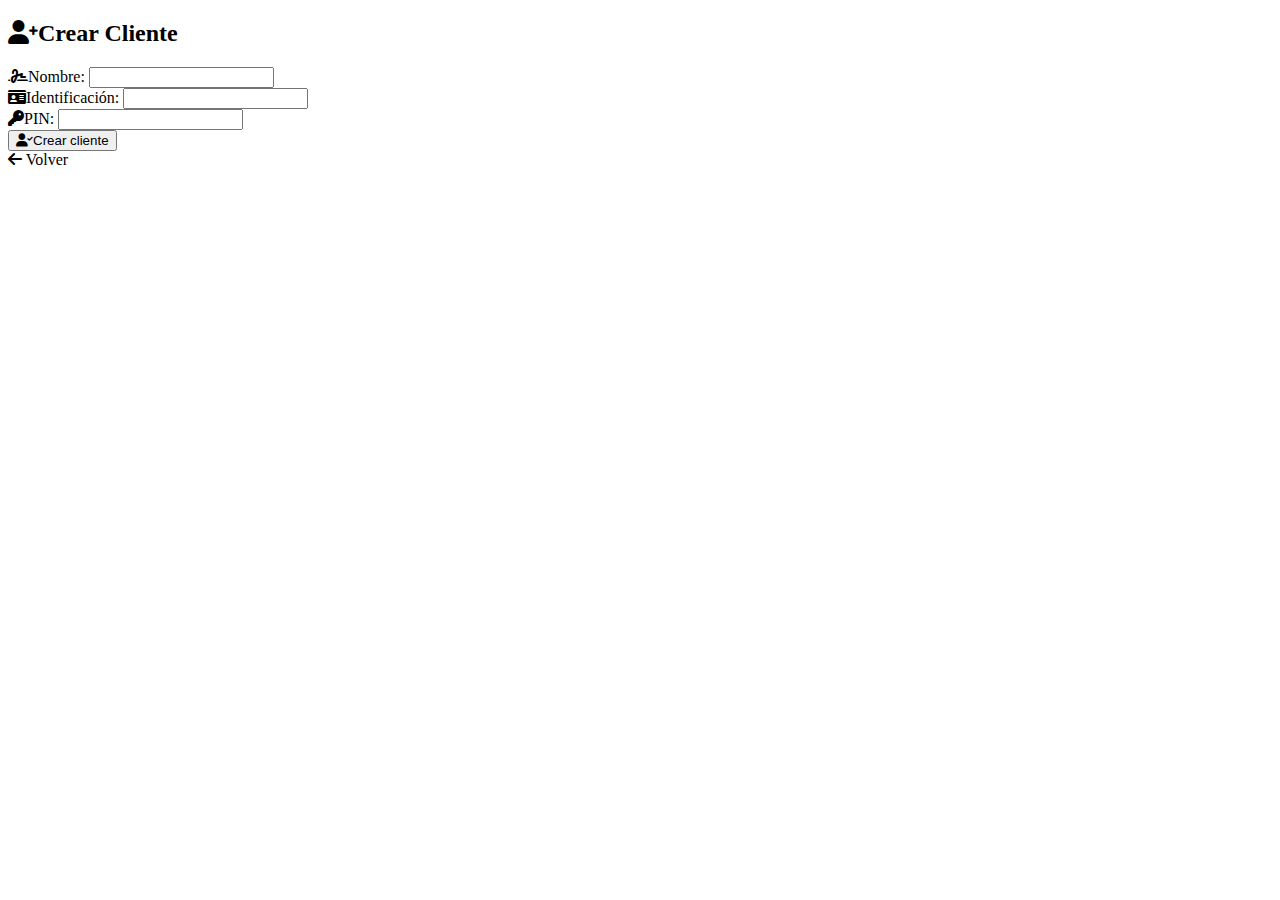
<file: MiCajeroVal/target/classes/templates/admin/crear-cliente.html>
<!DOCTYPE html>
<html lang="en" xmlns:th="https://www.thymeleaf.org">
<head>
    <meta charset="UTF-8">
    <meta name="viewport" content="width=device-width, initial-scale=1.0">
    <title>Crear Cliente 😎</title>
    <link rel="stylesheet" th:href="@{/styles/admin.css}">
    <link rel="stylesheet" href="https://cdnjs.cloudflare.com/ajax/libs/font-awesome/6.0.0-beta3/css/all.min.css">
</head>
<body>
    <div class="admin-container">

        <h2><i class="fas fa-user-plus"></i>Crear Cliente</h2>

        <form th:action="@{/admin/crear-cliente}" method="post"th:object="${cliente}">
            <div class="form-group">
                <label><i class="fas fa-signature"></i>Nombre: </label>
                <input type="text" th:field="*{nombre}" required>
            </div>

            <div class="form-group">
                <label><i class="fas fa-id-card"></i>Identificación: </label>
                <input type="text" th:field="*{identificacion}" required>
            </div>

            <div class="form-group">
                <label><i class="fas fa-key"></i>PIN: </label>
                <input type="password" th:field="*{pin}" required>
            </div>

            <button type="submit" class="admin-btn">
                <i class="fas fa-user-check"></i>Crear cliente
            </button>
        </form>

        <div  th:if="${mensaje}" th:text="${mensaje}"
        th:class="${error} ? 'message error': 'message success'"></div>

        <a th:href="@{/admin}" class="back-btn">
            <i class="fas fa-arrow-left"></i> Volver
        </a>
    </div>
    
</body>
</html>
</file>
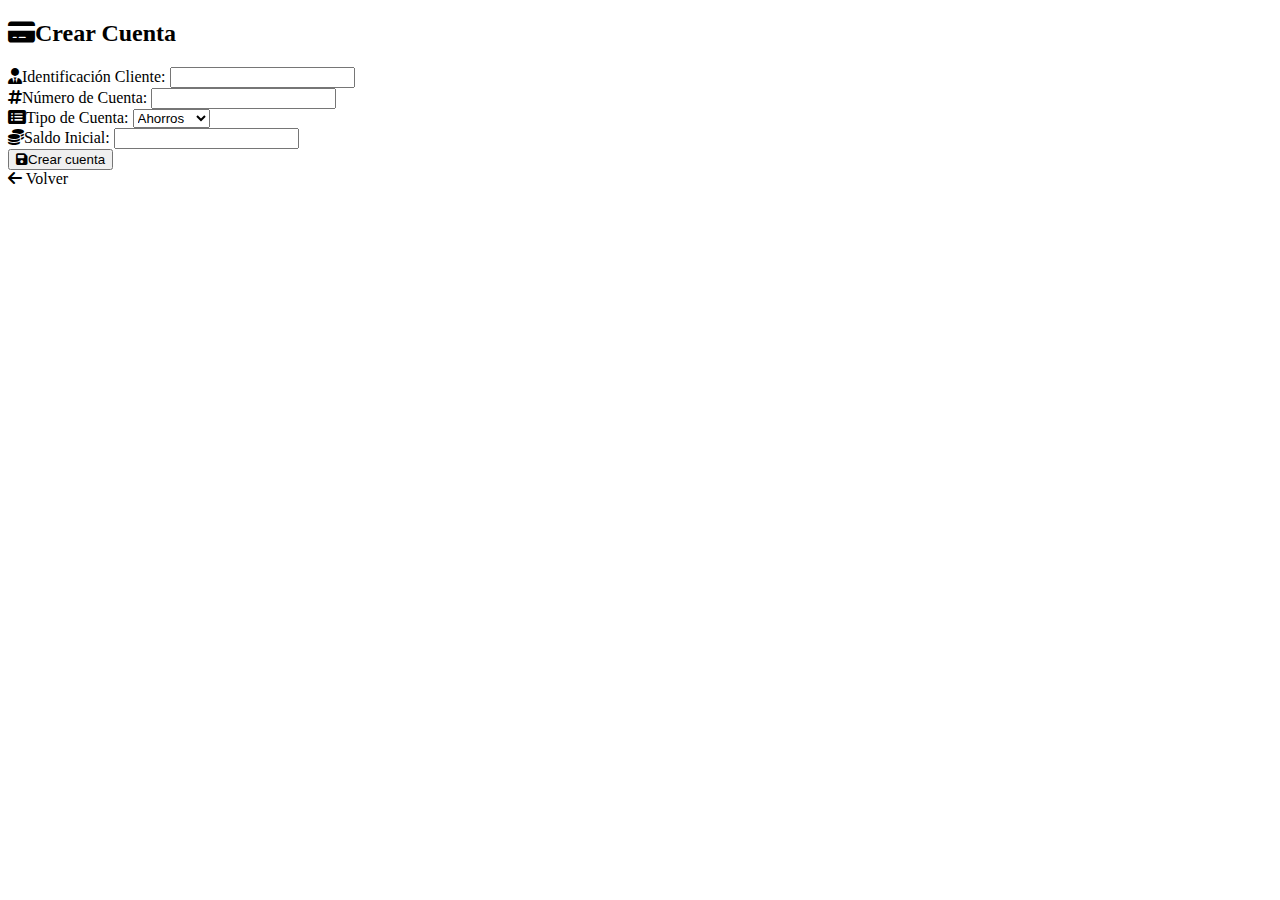
<file: MiCajeroVal/target/classes/templates/admin/crear-cuenta.html>
<!DOCTYPE html>
<html lang="en"  xmlns:th="http://www.thymeleaf.org">
<head>
    <meta charset="UTF-8">
    <meta name="viewport" content="width=device-width, initial-scale=1.0">
    <title>Crear cuenta 💲</title>
    <link rel="stylesheet" th:href="@{/styles/admin.css}">
     <link rel="stylesheet" href="https://cdnjs.cloudflare.com/ajax/libs/font-awesome/6.0.0-beta3/css/all.min.css">
</head>
<body>
    <div class="admin-container">
        <h2><i class="fas fa-credit-card"></i>Crear Cuenta</h2>

        <form th:action="@{/admin/crear-cuenta}" method="post"th:object="${cuenta}">
            <div class="form-group">
                <label><i class="fas fa-user-tie"></i>Identificación Cliente: </label>
                <input type="text" name="numero" required>
            </div>

            <div class="form-group">
                <label><i class="fas fa-hashtag"></i>Número de Cuenta: </label>
                <input type="text" name="identificacion" required>
            </div>

            <div class="form-group">
                <label><i class="fas fa-list-alt"></i>Tipo de Cuenta: </label>
                <select name="tipo">
                    <option value="AHORROS">Ahorros</option>
                    <option value="CORRIENTE">Corriente</option>
                </select>
            </div>

            <div class="form-group">
                <label>
                    <i class="fas fa-coins"></i>Saldo Inicial:
                </label>
                <input type="number" name="saldo" required>
            </div>

            <button type="submit" class="admin-btn">
                <i class="fas fa-save"></i>Crear cuenta
            </button>
        </form>

        <div  th:if="${mensaje}" th:text="${mensaje}"
        th:class="${error} ? 'message error': 'message success'"></div>

        <a th:href="@{/admin}" class="back-btn">
            <i class="fas fa-arrow-left"></i> Volver
        </a>
    </div>
    
</body>
</html>
</file>
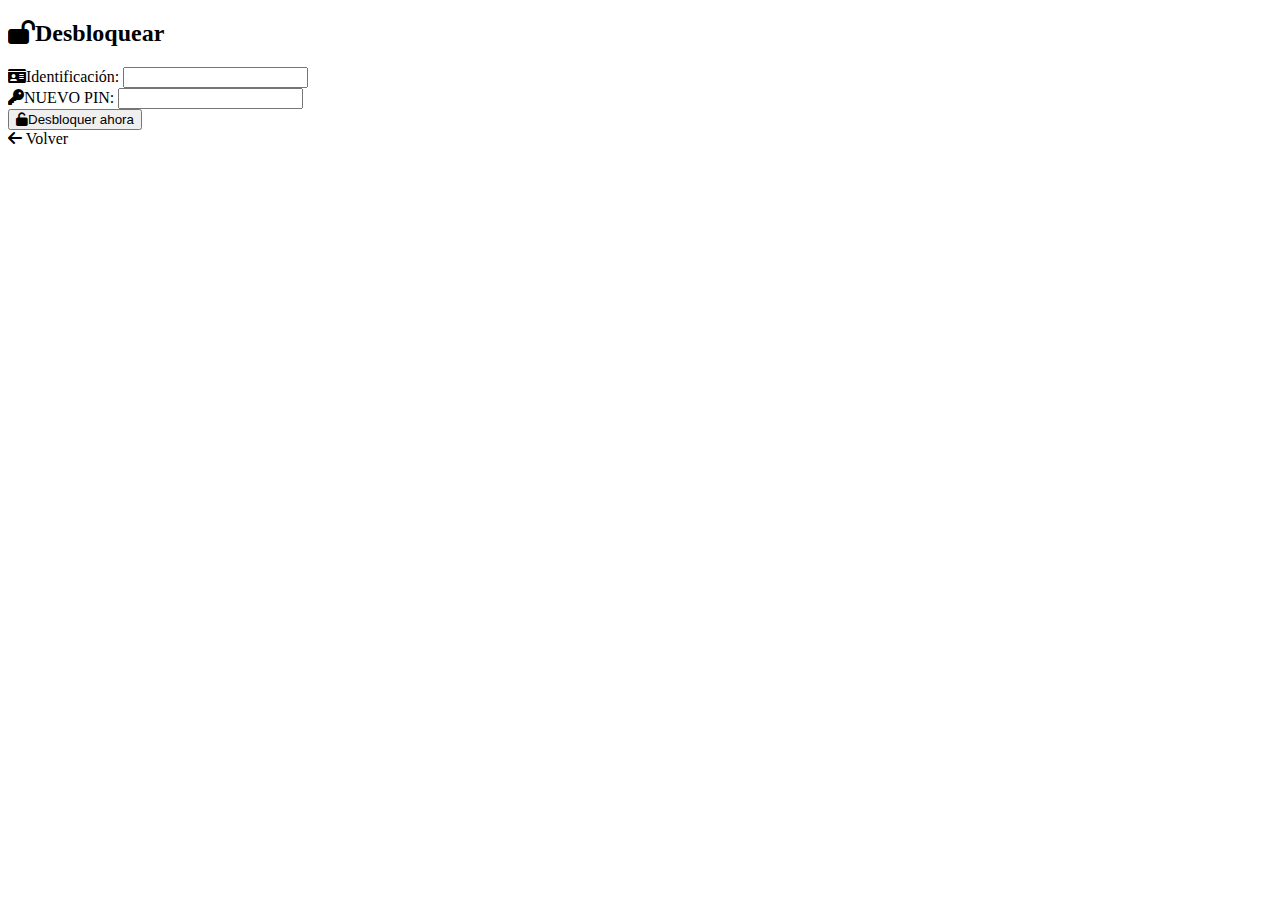
<file: MiCajeroVal/target/classes/templates/admin/desbloquear.html>
<!DOCTYPE html>
<html lang="en" xmlns:th="http://www.thymeleaf.org">
<head>
    <meta charset="UTF-8">
    <meta name="viewport" content="width=device-width, initial-scale=1.0">
    <title>Desbloquear</title>
     <link rel="stylesheet" th:href="@{/styles/admin.css}">
     <link rel="stylesheet" href="https://cdnjs.cloudflare.com/ajax/libs/font-awesome/6.0.0-beta3/css/all.min.css">
</head>
<body>
    <div class="admin-container">
         <h2><i class="fas fa-lock-open"></i>Desbloquear</h2>
        <form th:action="@{/admin/desbloquear}" method="post">
            <div class="form-group">
                <label><i class="fas fa-id-card"></i>Identificación: </label>
                <input type="text" required>
            </div>

            <div class="form-group">
                <label><i class="fas fa-key"></i>NUEVO PIN: </label>
                <input type="password" name="nuevoPin"  required>
            </div>

            <button type="submit" class="admin-btn">
                <i class="fas fa-unlock"></i>Desbloquer ahora
            </button>
        </form>

        <div  th:if="${mensaje}" th:text="${mensaje}"
        th:class="${error} ? 'message error': 'message success'"></div>

        <a th:href="@{/admin}" class="back-btn">
            <i class="fas fa-arrow-left"></i> Volver
        </a>
    </div>
    
</body>
</html>
</file>
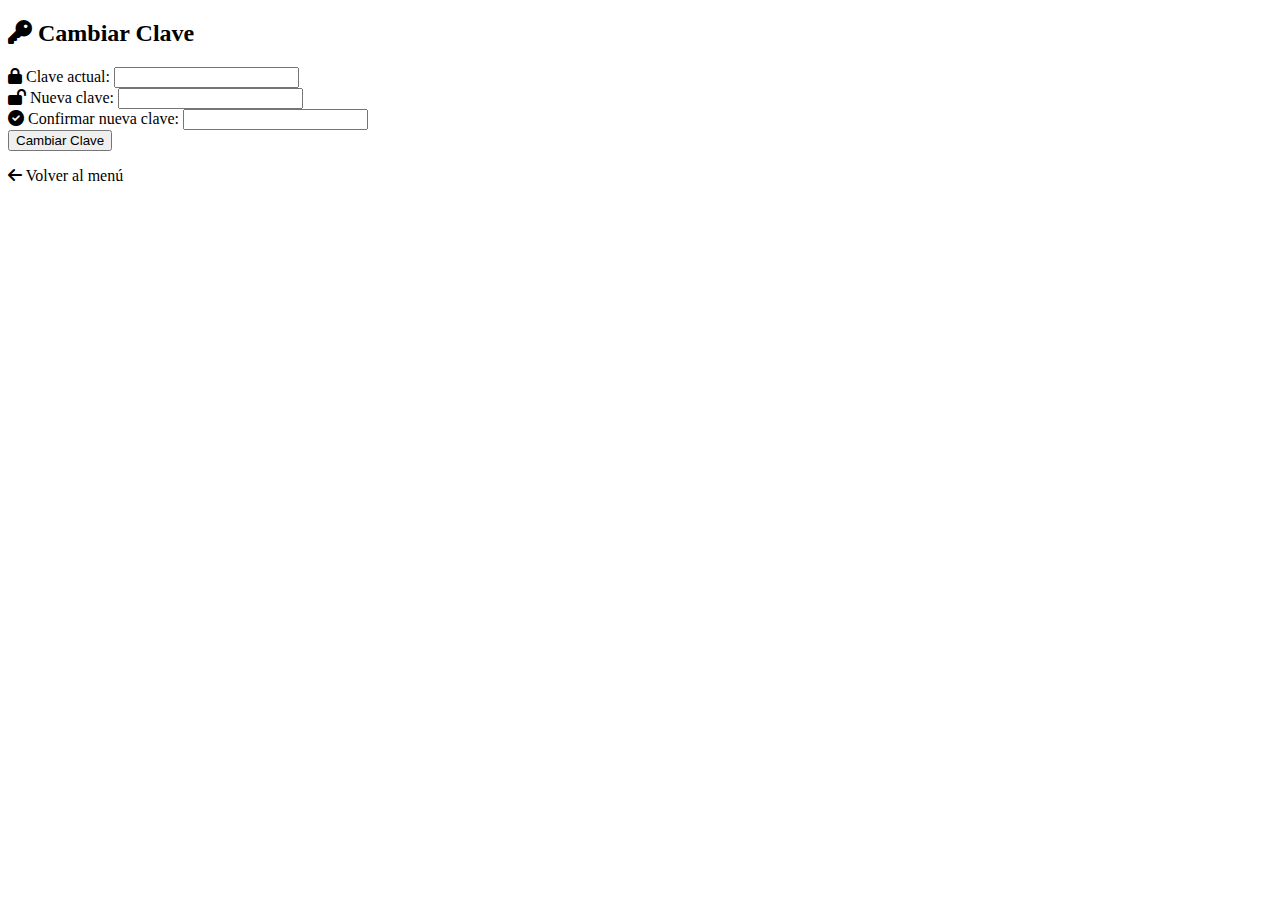
<file: MiCajeroVal/target/classes/templates/cajero/cambiar-clave.html>
<!DOCTYPE html>
<html xmlns:th="http://www.thymeleaf.org">
<head>
    <title>Cambiar Clave</title>
    <link rel="stylesheet" href="https://cdnjs.cloudflare.com/ajax/libs/font-awesome/6.0.0-beta3/css/all.min.css">
    <link rel="stylesheet" th:href="@{/styles/cajero.css}">
</head>
<body>
    <div class="container">
        <h2><i class="fas fa-key"></i> Cambiar Clave</h2>
        
        <form method="post" th:action="@{/cajero/cambiar-clave}">
            <div class="form-group">
                <label><i class="fas fa-lock"></i> Clave actual:</label>
                <input type="password" name="claveActual" required>
            </div>

            <div class="form-group">
                <label><i class="fas fa-lock-open"></i> Nueva clave:</label>
                <input type="password" name="nuevaClave" required>
            </div>

            <div class="form-group">
                <label><i class="fas fa-check-circle"></i> Confirmar nueva clave:</label>
                <input type="password" name="confirmarClave" required>
            </div>

            <button type="submit">Cambiar Clave</button>
        </form>
        
        <p th:if="${mensaje}" class="mensaje-exito" th:text="${mensaje}"></p>
        <p th:if="${error}" class="mensaje-error" th:text="${error}"></p>
        
        <a th:href="@{/cajero/menu}" class="btn-secondary"><i class="fas fa-arrow-left"></i> Volver al menú</a>
    </div>
</body>
</html>
</file>
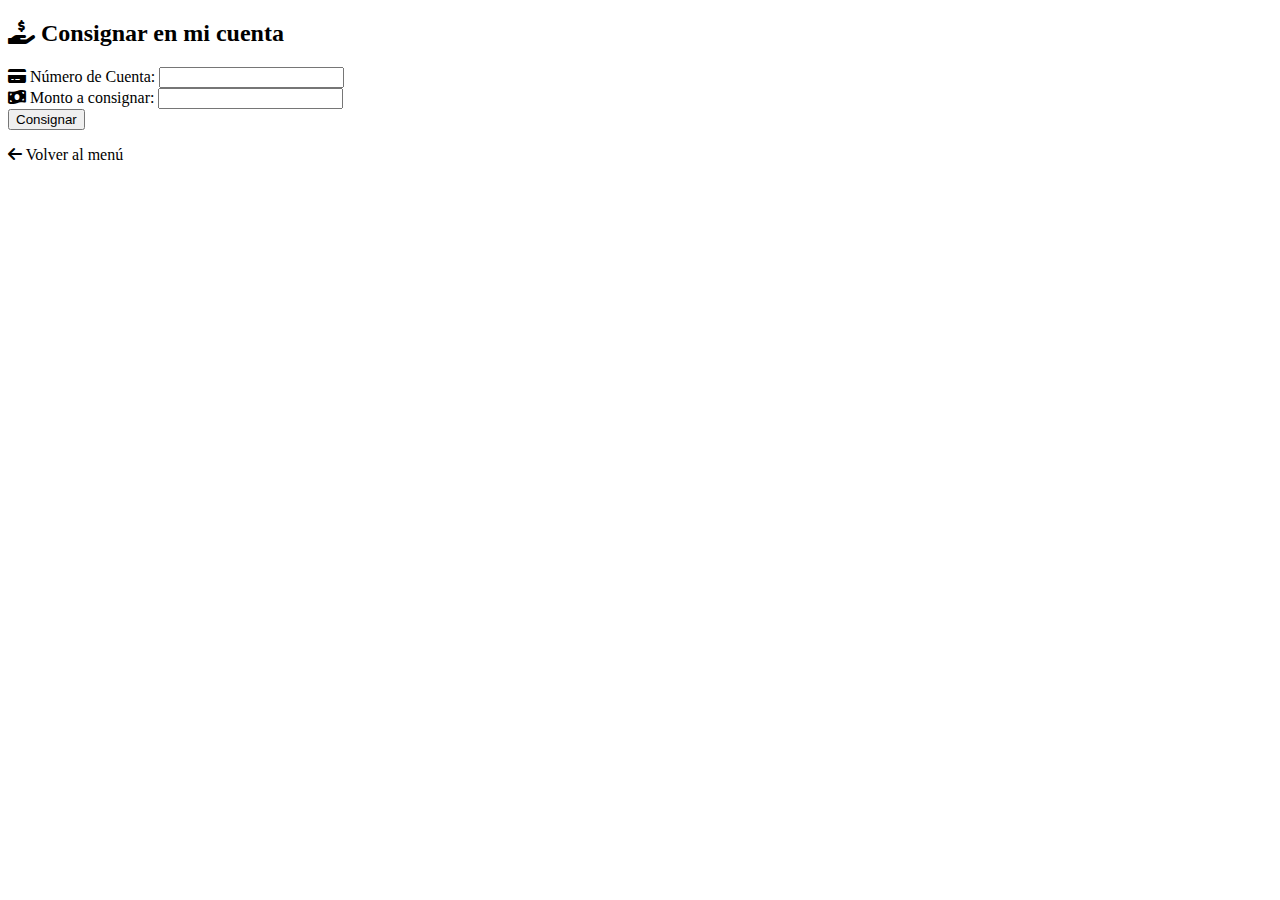
<file: MiCajeroVal/target/classes/templates/cajero/consignar.html>
<!DOCTYPE html>
<html xmlns:th="http://www.thymeleaf.org">
<head>
    <title>Consignación</title>
    <link rel="stylesheet" href="https://cdnjs.cloudflare.com/ajax/libs/font-awesome/6.0.0-beta3/css/all.min.css">
    <link rel="stylesheet" th:href="@{/styles/cajero.css}">
</head>
<body>
    <div class="container">
        <h2><i class="fas fa-hand-holding-usd"></i> Consignar en mi cuenta</h2>

        <form th:action="@{/cajero/consignar}" method="post">
            <div class="form-group">
                <label for="numeroCuenta"><i class="fas fa-credit-card"></i> Número de Cuenta:</label>
                <input type="text" id="numeroCuenta" name="numeroCuenta" required>
            </div>
            
            <div class="form-group">
                <label for="monto"><i class="fas fa-money-bill-wave"></i> Monto a consignar:</label>
                <input type="number" id="monto" name="monto" step="0.01" min="1" required>
            </div>
            
            <button type="submit">Consignar</button>
        </form>

        <div th:if="${mensaje}">
            <p class="mensaje-exito" th:text="${mensaje}"></p>
        </div>
        <div th:if="${error}">
            <p class="mensaje-error" th:text="${error}"></p>
        </div>
        
        <a th:href="@{/cajero/menu}" class="btn-secondary"><i class="fas fa-arrow-left"></i> Volver al menú</a>
    </div>
</body>
</html>
</file>
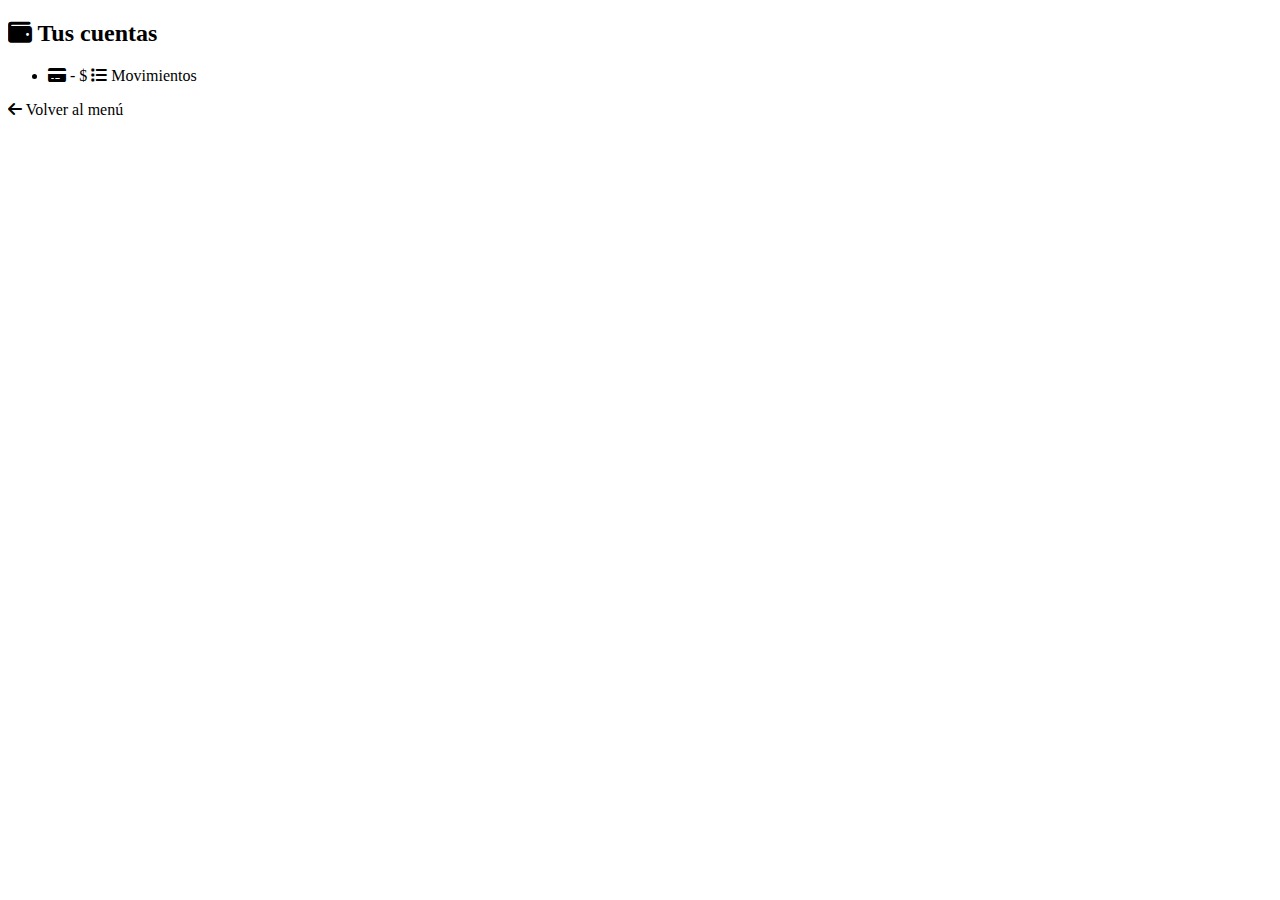
<file: MiCajeroVal/target/classes/templates/cajero/consultas.html>
<!DOCTYPE html>
<html xmlns:th="http://www.thymeleaf.org">
<head>
    <title>Tus Cuentas</title>
    <link rel="stylesheet" href="https://cdnjs.cloudflare.com/ajax/libs/font-awesome/6.0.0-beta3/css/all.min.css">
    <link rel="stylesheet" th:href="@{/styles/cajero.css}">
</head>
<body>
    <div class="container">
        <h2><i class="fas fa-wallet"></i> Tus cuentas</h2>
        
        <ul class="cuenta-list">
            <li th:each="cuenta : ${cuentas}">
                <span>
                    <i class="fas fa-credit-card"></i> 
                    <span th:text="${cuenta.numero}"></span> - 
                    $<span th:text="${#numbers.formatDecimal(cuenta.saldo, 1, 2)}"></span>
                </span>
                <a th:href="@{'/cajero/movimientos/' + ${cuenta.numero}}" class="btn-secondary">
                    <i class="fas fa-list"></i> Movimientos
                </a>
            </li>
        </ul>
        
        <a th:href="@{/cajero/menu}" class="btn-secondary"><i class="fas fa-arrow-left"></i> Volver al menú</a>
    </div>
</body>
</html>
</file>
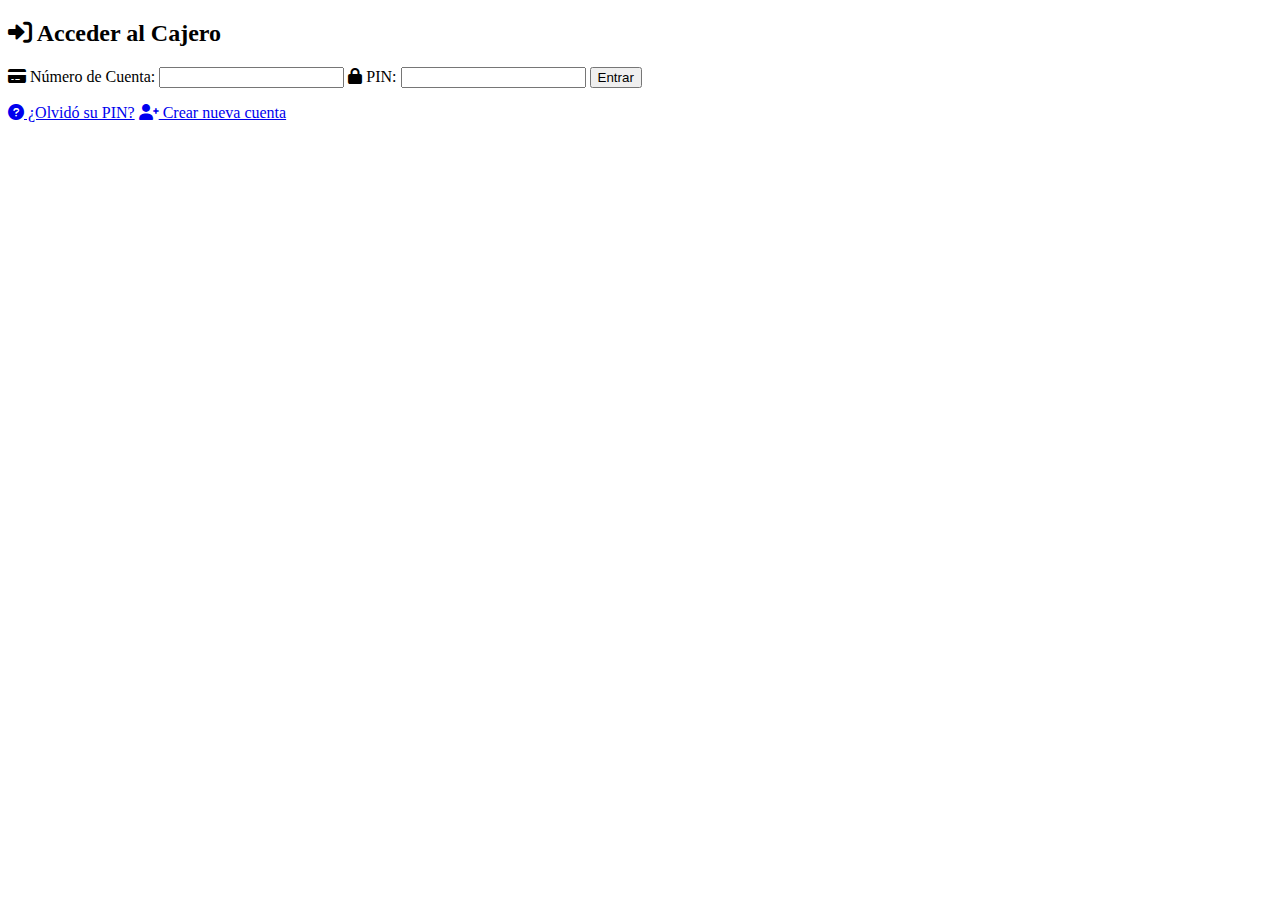
<file: MiCajeroVal/target/classes/templates/cajero/login.html>
<!DOCTYPE html>
<html xmlns:th="http://www.thymeleaf.org">
<head>
    <title>Login Cajero</title>
    <link rel="stylesheet" href="https://cdnjs.cloudflare.com/ajax/libs/font-awesome/6.0.0-beta3/css/all.min.css">
    <link rel="stylesheet" th:href="@{/styles/login.css}">
</head>
<body>
    <div class="login-container">
        <h2><i class="fas fa-sign-in-alt"></i> Acceder al Cajero</h2>
        
        <form th:action="@{/cajero/login}" method="post">
            <label for="numeroCuenta"><i class="fas fa-credit-card"></i> Número de Cuenta:</label>
            <input type="text" id="numeroCuenta" name="numeroCuenta" required>
            
            <label for="pin"><i class="fas fa-lock"></i> PIN:</label>
            <input type="password" id="pin" name="pin" required>
            
            <button type="submit">Entrar</button>
            
            <p th:if="${error}" th:text="${error}" class="error-message"></p>
        </form>
        
        <div class="links">
            <a href="#"><i class="fas fa-question-circle"></i> ¿Olvidó su PIN?</a>
            <a href="#"><i class="fas fa-user-plus"></i> Crear nueva cuenta</a>
        </div>
    </div>
</body>
</html>
</file>
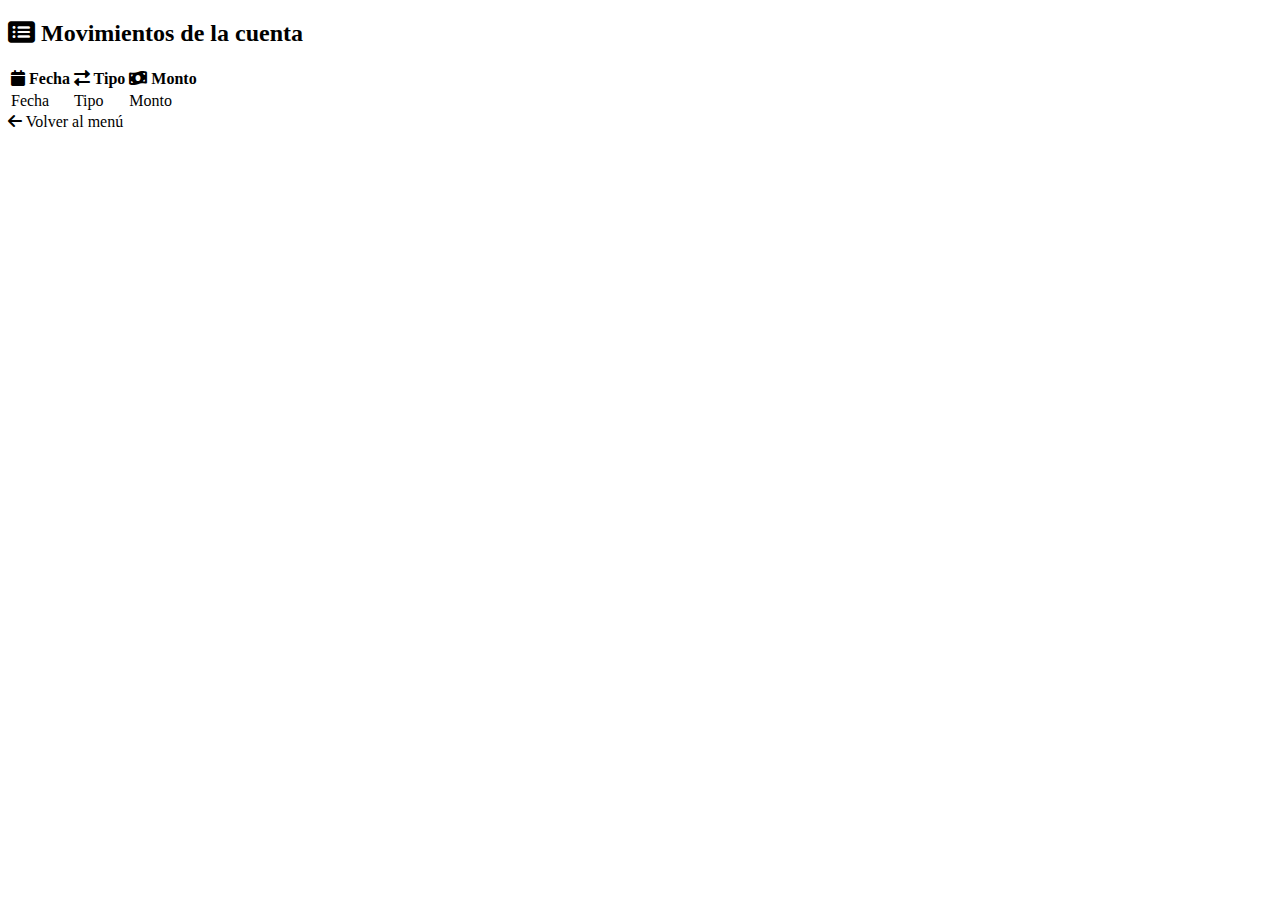
<file: MiCajeroVal/target/classes/templates/cajero/movimientos.html>
<!DOCTYPE html>
<html xmlns:th="http://www.thymeleaf.org">
<head>
    <title>Movimientos</title>
    <link rel="stylesheet" href="https://cdnjs.cloudflare.com/ajax/libs/font-awesome/6.0.0-beta3/css/all.min.css">
    <link rel="stylesheet" th:href="@{/styles/cajero.css}">
</head>
<body>
    <div class="container">
        <h2><i class="fas fa-list-alt"></i> Movimientos de la cuenta</h2>

        <table>
            <thead>
                <tr>
                    <th><i class="fas fa-calendar"></i> Fecha</th>
                    <th><i class="fas fa-exchange-alt"></i> Tipo</th>
                    <th><i class="fas fa-money-bill-wave"></i> Monto</th>
                </tr>
            </thead>
            <tbody>
                <tr th:each="mov : ${movimientos}">
                    <td th:text="${#temporals.format(mov.fecha, 'dd/MM/yyyy HH:mm')}">Fecha</td>
                    <td th:text="${mov.tipo}">Tipo</td>
                    <td th:text="${mov.tipo == 'DEBITO' ? '-' : ''} + ${#numbers.formatDecimal(mov.monto, 1, 2)}"
                        th:style="${mov.tipo == 'DEBITO'} ? 'color: #ff6666' : 'color: #66ff66'">
                        Monto
                    </td>
                </tr>
            </tbody>
        </table>
        
        <a th:href="@{/cajero/menu}" class="btn-secondary"><i class="fas fa-arrow-left"></i> Volver al menú</a>
    </div>
</body>
</html>
</file>
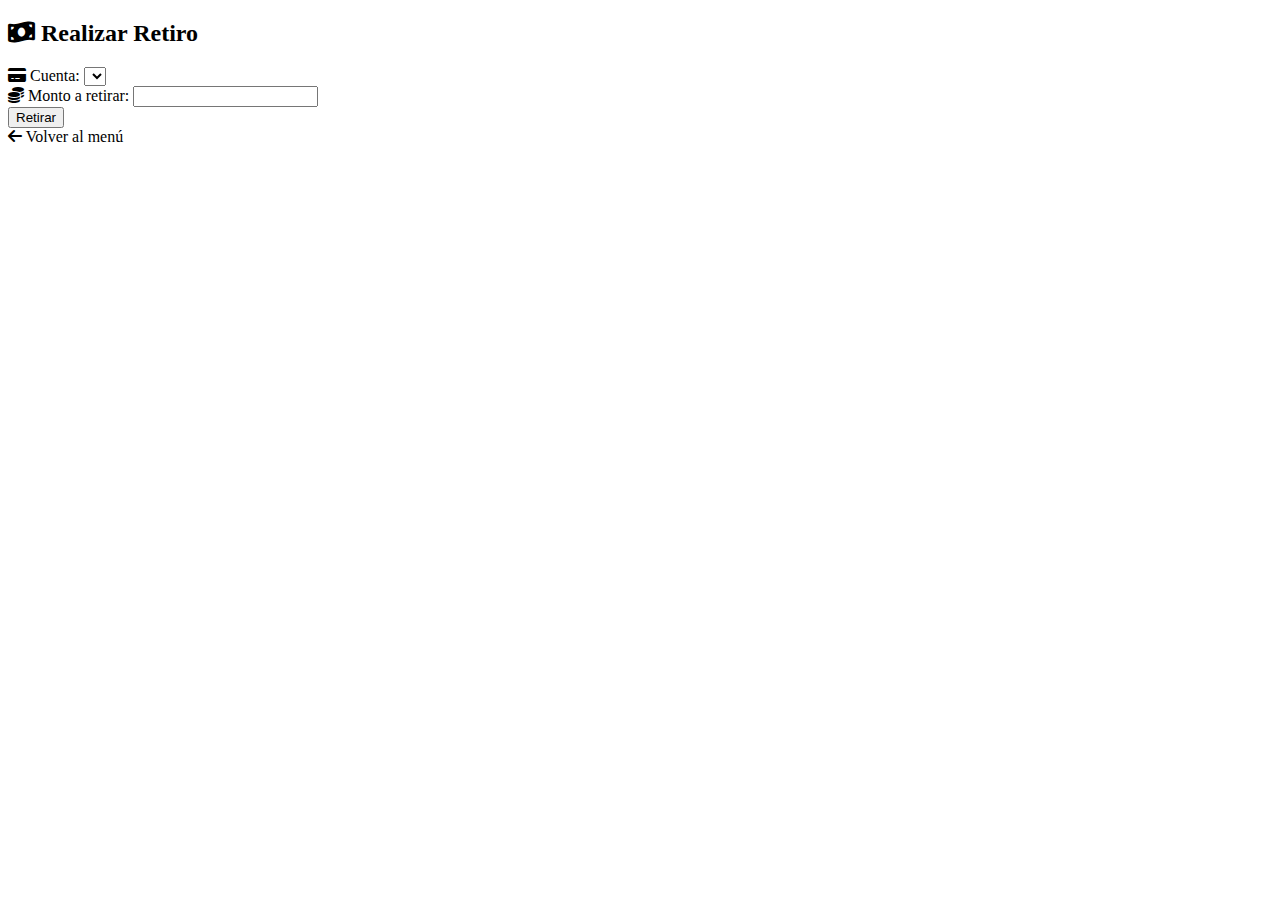
<file: MiCajeroVal/target/classes/templates/cajero/retiro.html>
<!DOCTYPE html>
<html xmlns:th="http://www.thymeleaf.org">
<head>
    <title>Realizar Retiro</title>
    <link rel="stylesheet" href="https://cdnjs.cloudflare.com/ajax/libs/font-awesome/6.0.0-beta3/css/all.min.css">
    <link rel="stylesheet" th:href="@{/styles/cajero.css}">
</head>
<body>
    <div class="container">
        <h2><i class="fas fa-money-bill-wave"></i> Realizar Retiro</h2>
        
        <div th:if="${mensaje}" class="mensaje-exito" th:text="${mensaje}"></div>
        <div th:if="${error}" class="mensaje-error" th:text="${error}"></div>
        
        <form th:action="@{/cajero/retiro}" method="post">
            <div class="form-group">
                <label for="numeroCuenta"><i class="fas fa-credit-card"></i> Cuenta:</label>
                <select name="numeroCuenta" id="numeroCuenta" required>
                    <option th:each="cuenta : ${cuentas}" 
                            th:value="${cuenta.numero}" 
                            th:text="${cuenta.numero + ' - Saldo: $' + #numbers.formatDecimal(cuenta.saldo, 1, 2)}">
                    </option>
                </select>
            </div>
            
            <div class="form-group">
                <label for="monto"><i class="fas fa-coins"></i> Monto a retirar:</label>
                <input type="number" name="monto" min="1" required>
            </div>
            
            <input type="hidden" name="identificacion" th:value="${cuentas[0].cliente.identificacion}">
            
            <button type="submit">Retirar</button>
        </form>
        
        <a th:href="@{/cajero/menu}" class="btn-secondary"><i class="fas fa-arrow-left"></i> Volver al menú</a>
    </div>
</body>
</html>
</file>
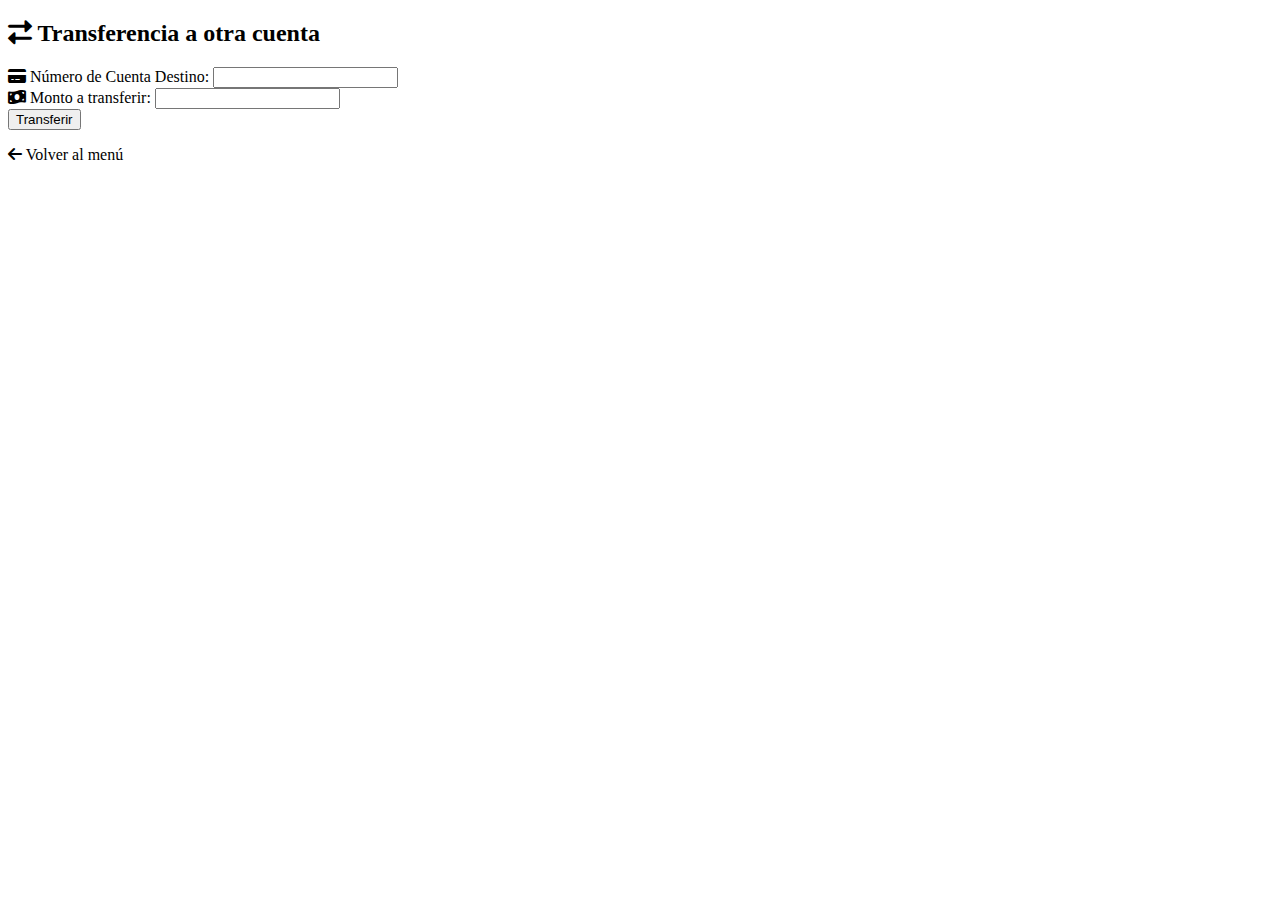
<file: MiCajeroVal/target/classes/templates/cajero/transferir.html>
<!DOCTYPE html>
<html xmlns:th="http://www.thymeleaf.org">
<head>
    <title>Transferencia</title>
    <link rel="stylesheet" href="https://cdnjs.cloudflare.com/ajax/libs/font-awesome/6.0.0-beta3/css/all.min.css">
    <link rel="stylesheet" th:href="@{/styles/cajero.css}">
    <script th:inline="javascript">
        function buscarTitular() {
            const numeroCuenta = document.getElementById("numeroCuentaDestino").value;
            if (numeroCuenta.length < 5) return;
            
            document.getElementById("titularInfo").textContent = "Buscando...";
            
            fetch(`/cajero/titular?numero=${numeroCuenta}`)
                .then(response => response.json())
                .then(data => {
                    const info = data.nombre 
                        ? `Titular: ${data.nombre}` 
                        : "Cuenta no encontrada";
                    document.getElementById("titularInfo").textContent = info;
                })
                .catch(() => {
                    document.getElementById("titularInfo").textContent = "Error al buscar titular";
                });
        }
    </script>
</head>
<body>
    <div class="container">
        <h2><i class="fas fa-exchange-alt"></i> Transferencia a otra cuenta</h2>

        <form th:action="@{/cajero/transferir}" method="post">
            <div class="form-group">
                <label for="numeroCuentaDestino"><i class="fas fa-credit-card"></i> Número de Cuenta Destino:</label>
                <input type="text" id="numeroCuentaDestino" name="numeroCuentaDestino" required onblur="buscarTitular()">
                <span id="titularInfo" class="info-text"></span>
            </div>
            
            <div class="form-group">
                <label for="monto"><i class="fas fa-money-bill-wave"></i> Monto a transferir:</label>
                <input type="number" id="monto" name="monto" step="0.01" min="1" required>
            </div>
            
            <button type="submit">Transferir</button>
        </form>

        <div th:if="${mensaje}">
            <p class="mensaje-exito" th:text="${mensaje}"></p>
        </div>
        <div th:if="${error}">
            <p class="mensaje-error" th:text="${error}"></p>
        </div>
        
        <a th:href="@{/cajero/menu}" class="btn-secondary"><i class="fas fa-arrow-left"></i> Volver al menú</a>
    </div>
</body>
</html>
</file>
